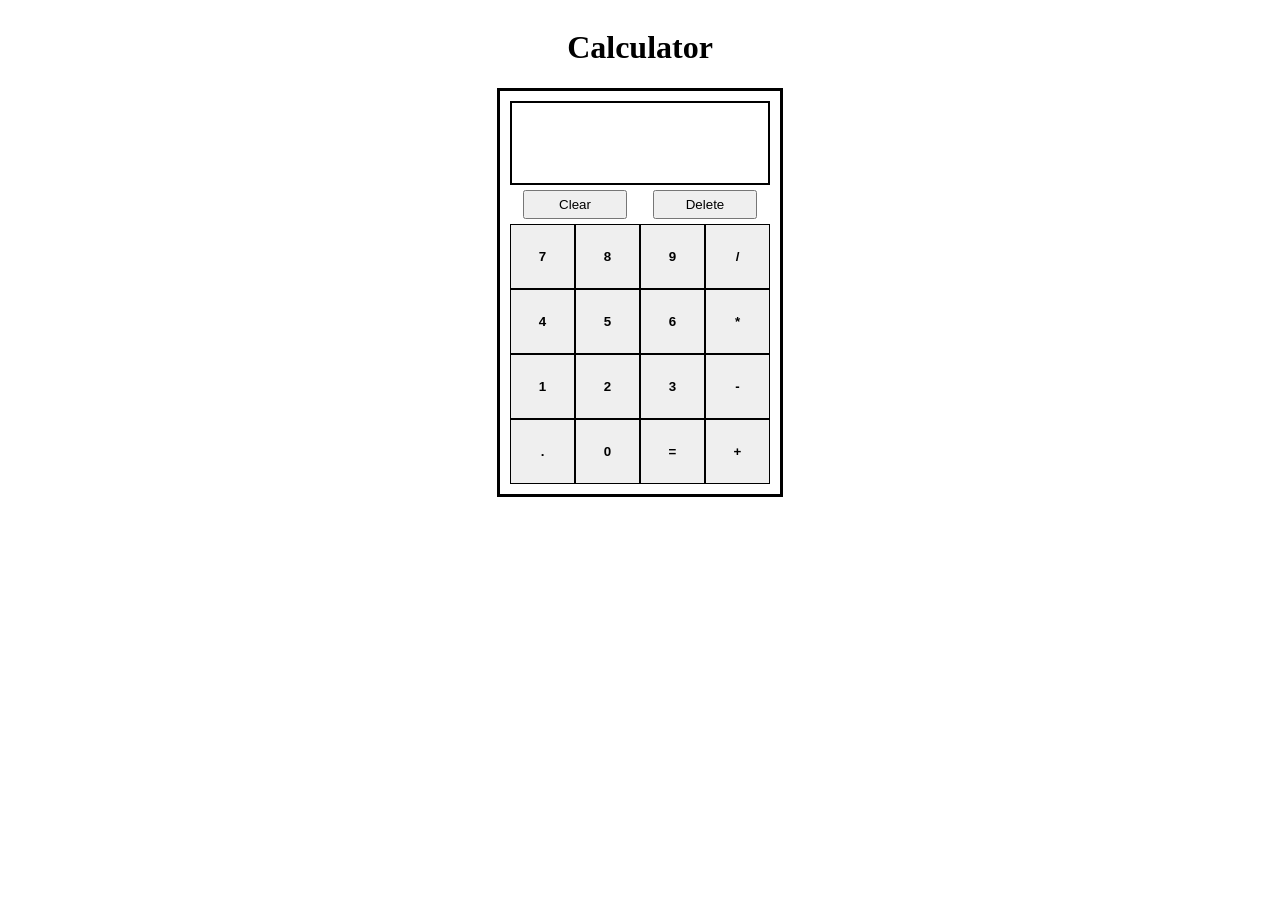
<file: calculator/index.html>
<!DOCTYPE html>
<html lang="en">
<head>
    <meta charset="UTF-8">
    <meta name="viewport" content="width=device-width, initial-scale=1.0">
    <title>Document</title>
    <link rel="stylesheet" href="style.css">
</head>
<body>
    <h1>Calculator</h1>
    <div id="calc">
        <div id="res">
            <div id="prev" ></div>
            <div id="curr"></div>
        </div>
        <div id="clickable">
            <div id="row0" class="row">
                <button id="clear" >Clear</button>
                <button id="delete">Delete</button>
            </div>
        </div>

    </div>
    <script src="my.js"></script>
</body>

</html>
</file>
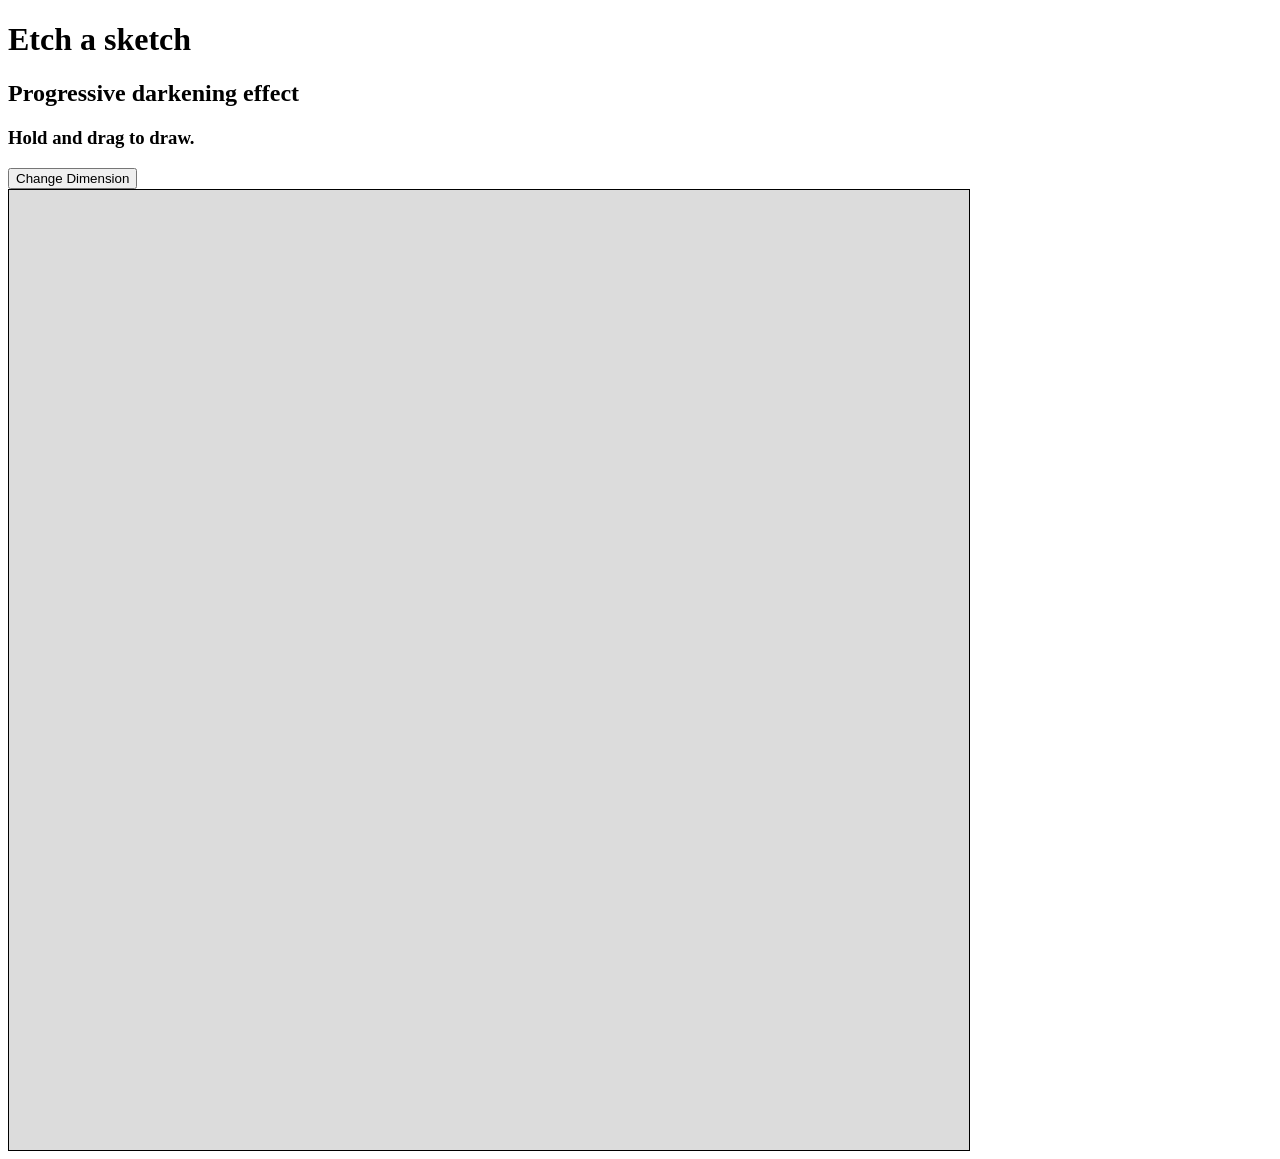
<file: etch-a-sketch/index.html>
<!DOCTYPE html>
<html lang="en">
<head>
    <meta charset="UTF-8">
    <meta name="viewport" content="width=device-width, initial-scale=1.0">
    <title>Document</title>
</head>
<body>
    <h1>Etch a sketch</h1>
    <h2>Progressive darkening effect</h2>
    <h3>Hold and drag to draw.</h3>
    <button>Change Dimension</button>
    <div id="container"></div>
    <script src="my.js"></script>
</body>

</html>
</file>
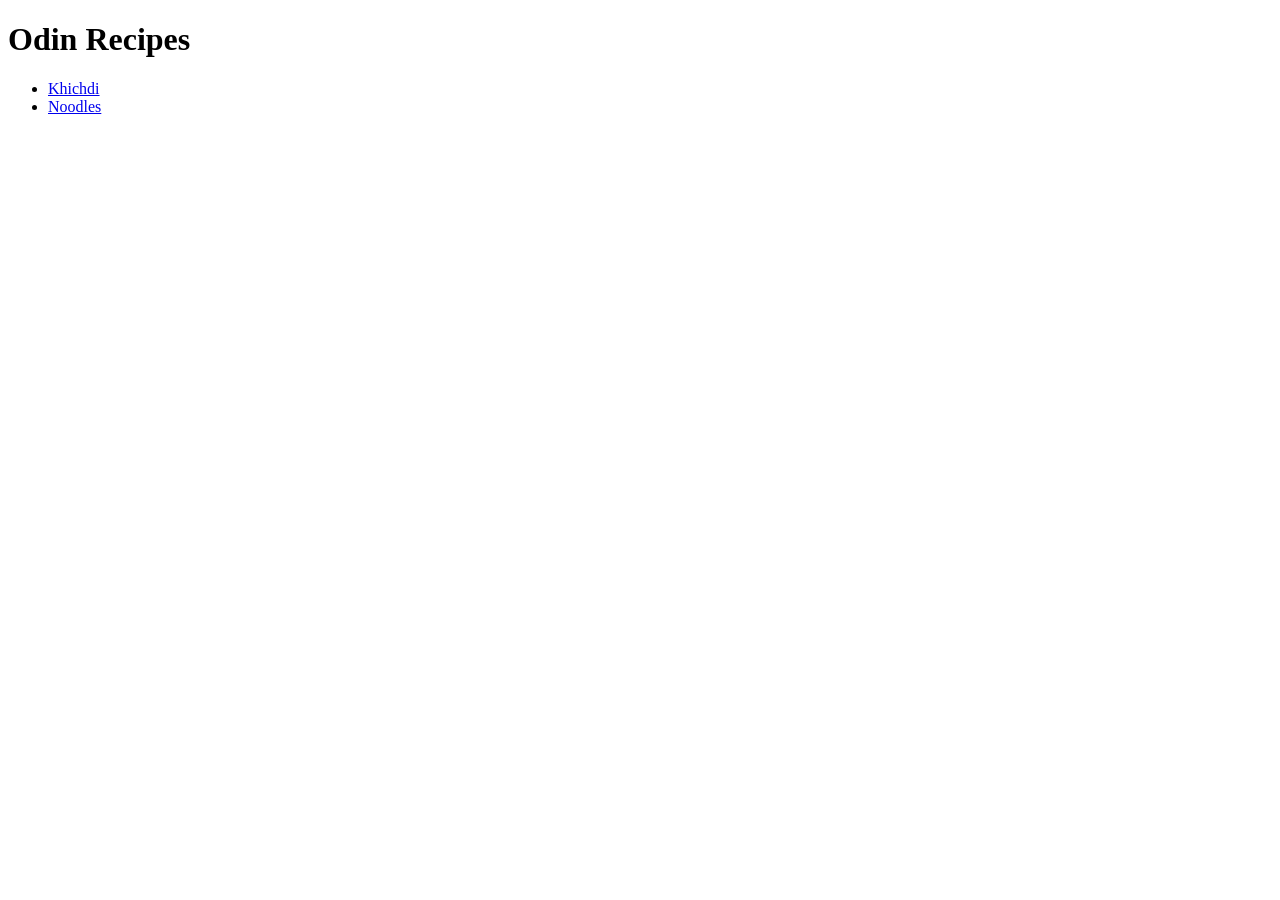
<file: odin-recipes/index.html>
<!DOCTYPE html>
<html lang="en">
<head>
    <meta charset="UTF-8">
    <meta name="viewport" content="width=device-width, initial-scale=1.0">
    <title>Odin Recipes</title>
</head>
<body>  
    <h1>Odin Recipes</h1>
    <ul>
        <li> <a href="recipes/khichdi.html">Khichdi</a></li>
        <li> <a href="recipes/noodles.html">Noodles</a></li>
    </ul>
   
   
</body>
</html>
</file>
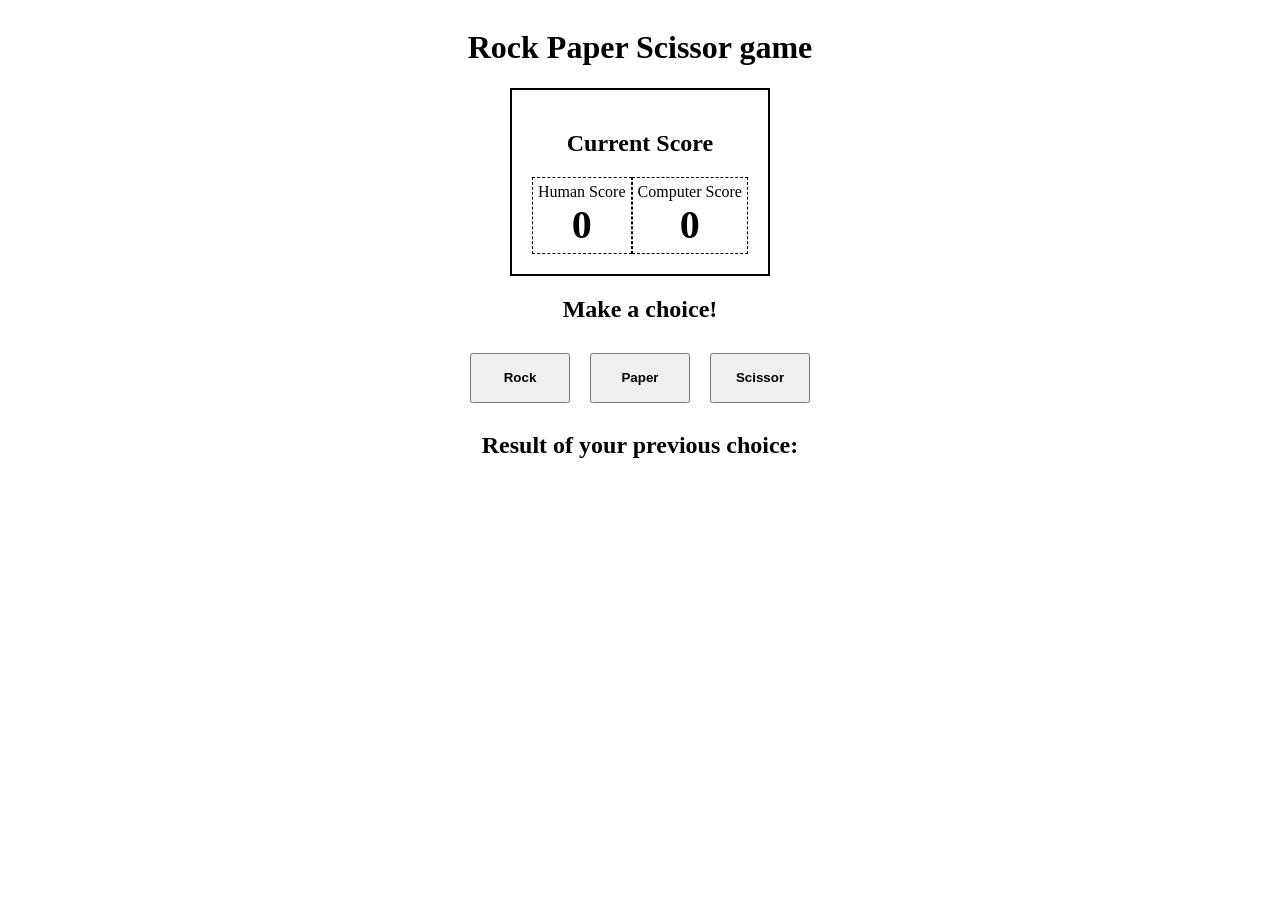
<file: rock_paper_scissors/index.html>
<!DOCTYPE html>
<html lang="en">
<head>
    <meta charset="UTF-8">
    <meta name="viewport" content="width=device-width, initial-scale=1.0">
    <title>Document</title>
    <link rel="stylesheet" href="style.css">
</head>
<body>
    <h1>Rock Paper Scissor game</h1>
    <div id="box">
        <h2>Current Score</h2>
        <div id="scoreContainer">
        <div id="hbox">
            <div>Human Score</div>
            <div id="human" class="scores">0</div>
        </div>
        <div id="cbox">
            <div>Computer Score</div>
            <div id="comp" class="scores">0</div>
        </div>
        </div>
        
    </div>

    <h2>Make a choice!</h2>
    <div id="buttons">
        <button id="0">Rock</button>
        <button id="1">Paper</button>
        <button id="2">Scissor</button>
    </div>
    <h2>Result of your previous choice:</h2>
    <div id="result"></div>
    <div id="final"></div>
    <script src="my.js"></script>
</body>
</html>
</file>
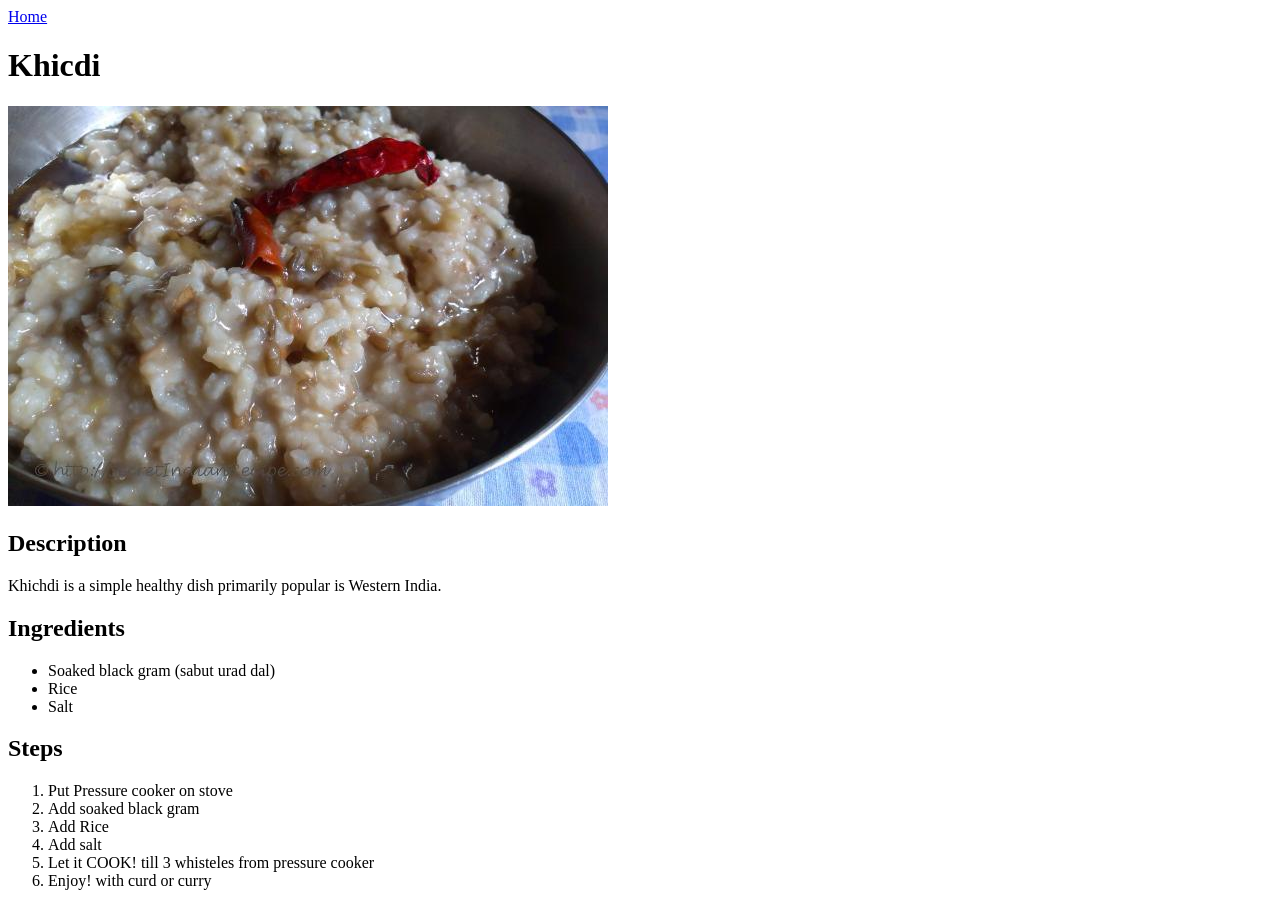
<file: odin-recipes/recipes/khichdi.html>
<!DOCTYPE html>
<html lang="en">
<head>
    <meta charset="UTF-8">
    <meta name="viewport" content="width=device-width, initial-scale=1.0">
    <title>Document</title>
</head>
<body>
    <a href="../index.html">Home</a>
    <h1>Khicdi</h1>
    <img src="img1.png" alt="Khicdi image">
    <h2>Description</h2>
    <p>Khichdi is a simple healthy dish primarily popular is Western India.</p>
    <h2>Ingredients</h2>
    <ul>
        <li>Soaked black gram (sabut urad dal)</li>
        <li>Rice</li>
        <li>Salt</li>
    </ul>
    <h2>Steps</h2>
    <ol>
        <li>Put Pressure cooker on stove</li>
        <li>Add soaked black gram</li>
        <li>Add Rice</li>
        <li>Add salt</li>
        <li>Let it COOK! till 3 whisteles from pressure cooker</li>
        <li>Enjoy! with curd or curry</li>
    </ol>
</body>
</html>
</file>
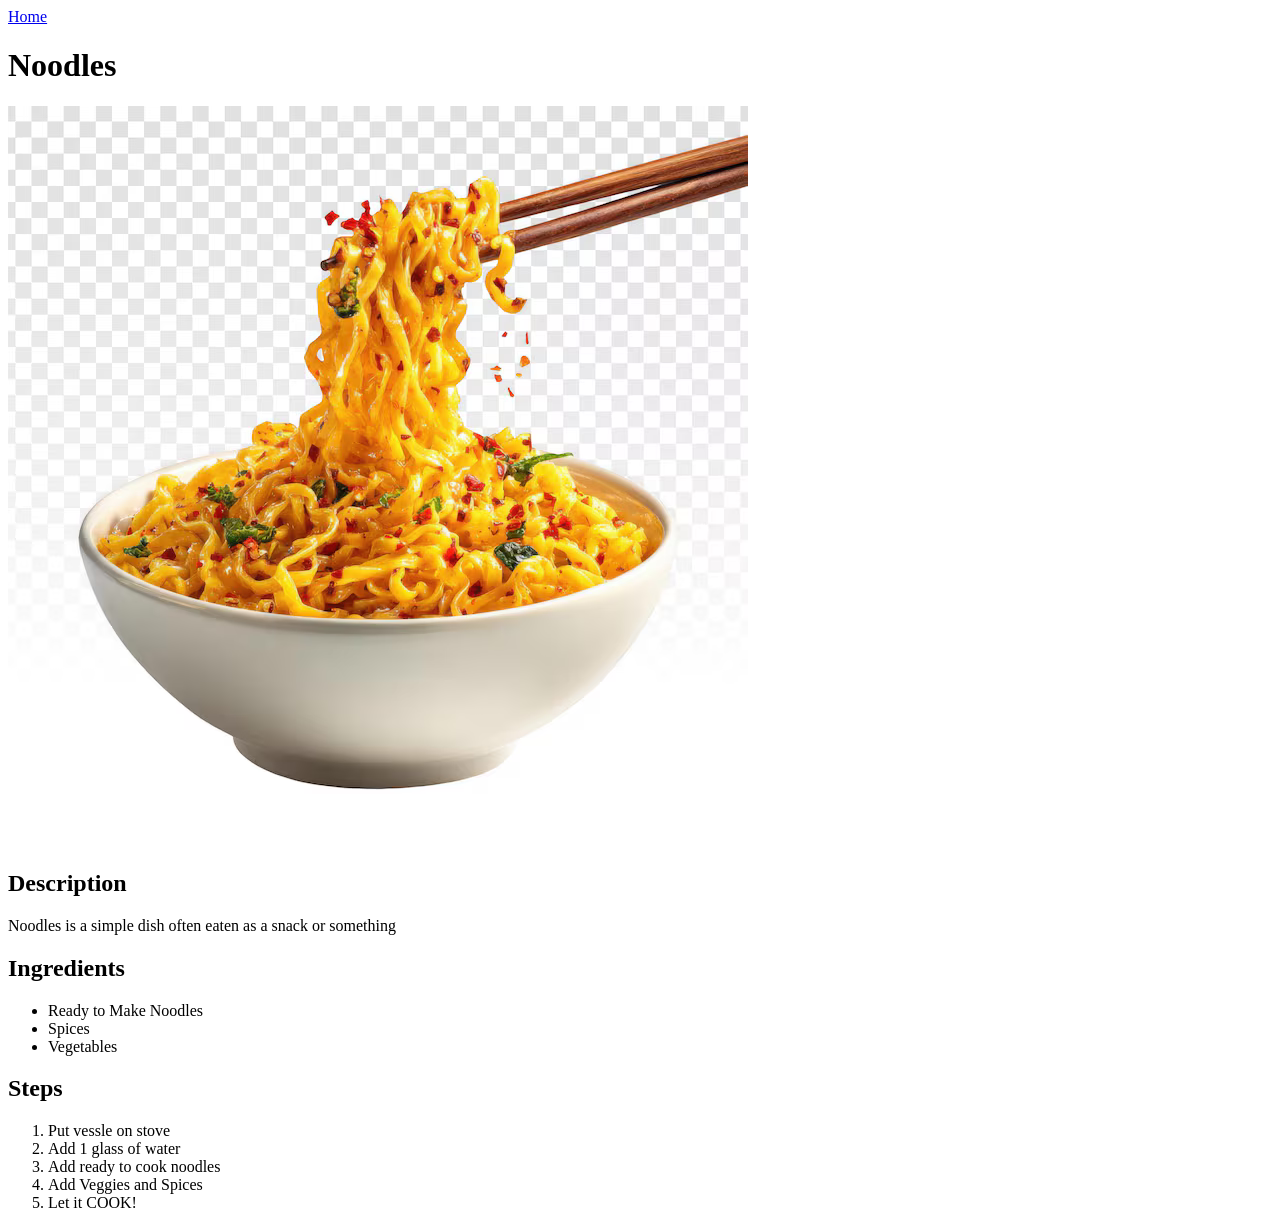
<file: odin-recipes/recipes/noodles.html>
<!DOCTYPE html>
<html lang="en">
<head>
    <meta charset="UTF-8">
    <meta name="viewport" content="width=device-width, initial-scale=1.0">
    <title>Document</title>
</head>
<body>
    <a href="../index.html">Home</a>
    <h1>Noodles</h1>
    <img src="image.png" alt="Noodles image">
    <h2>Description</h2>
    <p>Noodles is a simple dish often eaten as a snack or something</p>
    <h2>Ingredients</h2>
    <ul>
        <li>Ready to Make Noodles</li>
        <li>Spices</li>
        <li>Vegetables</li>
    </ul>
    <h2>Steps</h2>
    <ol>
        <li>Put vessle on stove</li>
        <li>Add 1 glass of water</li>
        <li>Add ready to cook noodles</li>
        <li>Add Veggies and Spices</li>
        <li>Let it COOK!</li>

    </ol>
</body>
</html>
</file>
<file: calculator/style.css>
.row{
    display: flex;
}
#calc{
    width: fit-content;
    border: 3px solid black;
    padding: 10px;
}
#clear, #delete{
    width: 40%;
    padding: 5px;
    margin: 5px;
}

#row0{ 
    justify-content: space-around;
}
.btn{
    border: 1px solid black;
    width: 65px;
    height: 65px;
    display: flex;
    justify-content: center;
    align-items: center;
    font-weight: bold;
    
}
#res{
    border: 2px solid black;
    height: 80px;
    display: flex;
    flex-direction: column;
    justify-content: space-between;
    align-items: flex-end;
}
#curr{
    font-size: 40px;
    
}
#curr, #prev{margin: 5px;}
body{
    display: flex;
    flex-direction: column;
    justify-content: center;
    align-items: center;

}
</file>
<file: rock_paper_scissors/style.css>
#buttons{
    display: flex;
}
#buttons > *{
    margin: 10px;
    height: 50px; 
    width: 100px;
    font-weight: bold;
}
#scoreContainer{
    display: flex;
}
#hbox, #cbox{
    display: flex;
    flex-direction: column;
    align-items: center;
    border: 1px dashed black;
    padding: 5px;
}
.scores{
    font-weight: bold;
    font-size: 40px;
}
#box{
    border: 2px solid black;
    width: fit-content;
    display: flex;
    flex-direction: column;
    justfiy-content: center;
    align-items: center;
    padding: 20px;
}
body{
    display: flex;
    flex-direction: column;
    align-items: center;

}
</file>
